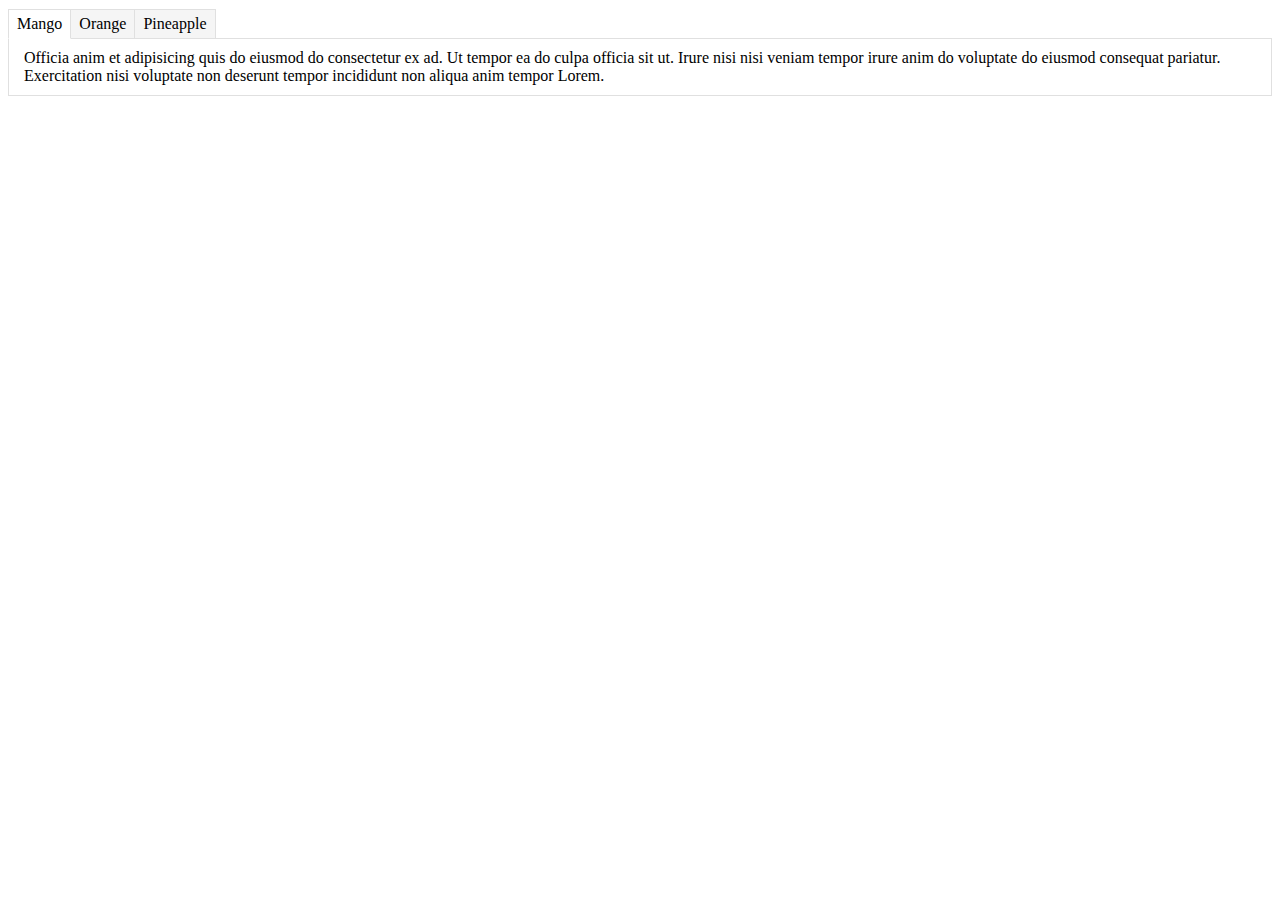
<file: Task1/index.html>
<!DOCTYPE html>
<html lang="en">
  <head>
    <meta charset="UTF-8" />
    <meta http-equiv="X-UA-Compatible" content="IE=edge" />
    <meta name="viewport" content="width=device-width, initial-scale=1.0" />
    <link rel="stylesheet" href="style.css" />
    <title>Document</title>
  </head>
  <body>
    <div class="tabs">
      <input type="radio" name="tab-btn" id="tab-btn-1" value="" checked />
      <label for="tab-btn-1">Mango</label>
      <input type="radio" name="tab-btn" id="tab-btn-2" value="" />
      <label for="tab-btn-2">Orange</label>
      <input type="radio" name="tab-btn" id="tab-btn-3" value="" />
      <label for="tab-btn-3">Pineapple</label>
      <div id="content-1">
        Officia anim et adipisicing quis do eiusmod do consectetur ex ad. Ut
        tempor ea do culpa officia sit ut. Irure nisi nisi veniam tempor irure
        anim do voluptate do eiusmod consequat pariatur. Exercitation nisi
        voluptate non deserunt tempor incididunt non aliqua anim tempor Lorem.
      </div>
      <div id="content-2">
        Elit ullamco nisi magna eu. Commodo deserunt ipsum ea aliquip pariatur
        occaecat ut eu consectetur. Cupidatat veniam labore mollit fugiat elit
        aute elit nulla. Cupidatat qui sit elit nulla ipsum enim voluptate ea in
        veniam id labore elit. Do sit ipsum Lorem ex esse Lorem est laborum sint
        proident. In nulla id proident laboris eu ullamco deserunt culpa
        reprehenderit. Exercitation cillum aliquip fugiat esse cillum dolor
        ullamco dolore exercitation Lorem ad.
      </div>
      <div id="content-3">
        Sit excepteur tempor est nisi eu est minim consectetur sit sint anim
        laborum velit. Dolore exercitation eiusmod ex anim cupidatat ipsum
        aliqua occaecat. Dolor do reprehenderit cupidatat ullamco fugiat id
        dolore officia anim elit est eiusmod. Duis velit magna sint dolore nulla
        minim nulla.
      </div>
    </div>
  </body>
</html>
</file>
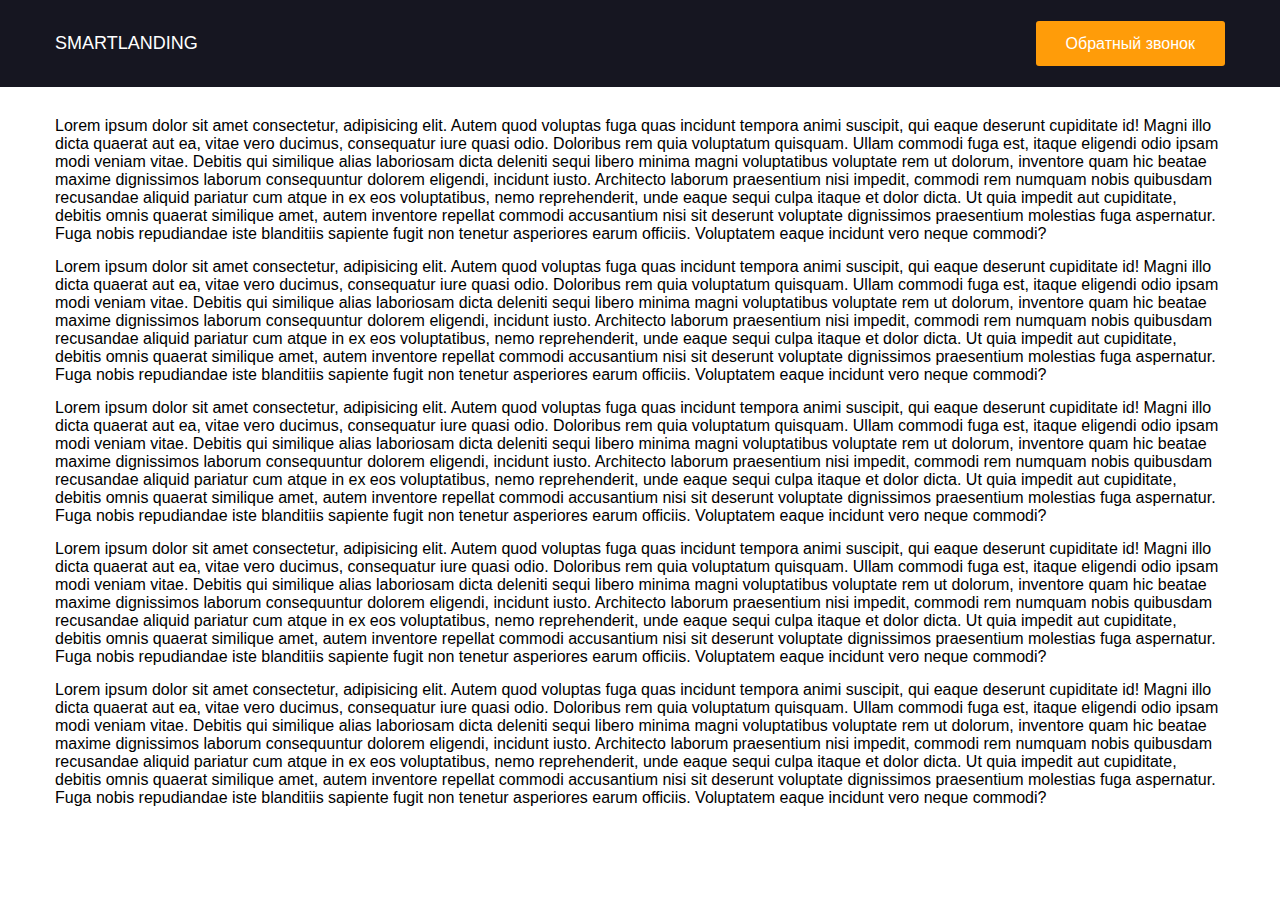
<file: Task2/index.html>
<!DOCTYPE html>
<html lang="ru">
  <head>
    <meta charset="UTF-8" />
    <meta name="viewport" content="width=device-width, initial-scale=1.0" />
    <title>Модальное окно с использованием jQuery</title>
    <link rel="stylesheet" href="style.css" />
  </head>

  <body>
    <header class="header">
      <div class="header__inner">
        <div class="header__logo">
          <p>Smartlanding</p>
        </div>
        <div class="header__buttons">
          <button id="callback-button" class="header__button">
            Обратный звонок
          </button>
        </div>
      </div>
    </header>
    <div class="content">
      <p>
        Lorem ipsum dolor sit amet consectetur, adipisicing elit. Autem quod
        voluptas fuga quas incidunt tempora animi suscipit, qui eaque deserunt
        cupiditate id! Magni illo dicta quaerat aut ea, vitae vero ducimus,
        consequatur iure quasi odio. Doloribus rem quia voluptatum quisquam.
        Ullam commodi fuga est, itaque eligendi odio ipsam modi veniam vitae.
        Debitis qui similique alias laboriosam dicta deleniti sequi libero
        minima magni voluptatibus voluptate rem ut dolorum, inventore quam hic
        beatae maxime dignissimos laborum consequuntur dolorem eligendi,
        incidunt iusto. Architecto laborum praesentium nisi impedit, commodi rem
        numquam nobis quibusdam recusandae aliquid pariatur cum atque in ex eos
        voluptatibus, nemo reprehenderit, unde eaque sequi culpa itaque et dolor
        dicta. Ut quia impedit aut cupiditate, debitis omnis quaerat similique
        amet, autem inventore repellat commodi accusantium nisi sit deserunt
        voluptate dignissimos praesentium molestias fuga aspernatur. Fuga nobis
        repudiandae iste blanditiis sapiente fugit non tenetur asperiores earum
        officiis. Voluptatem eaque incidunt vero neque commodi?
      </p>
      <p>
        Lorem ipsum dolor sit amet consectetur, adipisicing elit. Autem quod
        voluptas fuga quas incidunt tempora animi suscipit, qui eaque deserunt
        cupiditate id! Magni illo dicta quaerat aut ea, vitae vero ducimus,
        consequatur iure quasi odio. Doloribus rem quia voluptatum quisquam.
        Ullam commodi fuga est, itaque eligendi odio ipsam modi veniam vitae.
        Debitis qui similique alias laboriosam dicta deleniti sequi libero
        minima magni voluptatibus voluptate rem ut dolorum, inventore quam hic
        beatae maxime dignissimos laborum consequuntur dolorem eligendi,
        incidunt iusto. Architecto laborum praesentium nisi impedit, commodi rem
        numquam nobis quibusdam recusandae aliquid pariatur cum atque in ex eos
        voluptatibus, nemo reprehenderit, unde eaque sequi culpa itaque et dolor
        dicta. Ut quia impedit aut cupiditate, debitis omnis quaerat similique
        amet, autem inventore repellat commodi accusantium nisi sit deserunt
        voluptate dignissimos praesentium molestias fuga aspernatur. Fuga nobis
        repudiandae iste blanditiis sapiente fugit non tenetur asperiores earum
        officiis. Voluptatem eaque incidunt vero neque commodi?
      </p>
      <p>
        Lorem ipsum dolor sit amet consectetur, adipisicing elit. Autem quod
        voluptas fuga quas incidunt tempora animi suscipit, qui eaque deserunt
        cupiditate id! Magni illo dicta quaerat aut ea, vitae vero ducimus,
        consequatur iure quasi odio. Doloribus rem quia voluptatum quisquam.
        Ullam commodi fuga est, itaque eligendi odio ipsam modi veniam vitae.
        Debitis qui similique alias laboriosam dicta deleniti sequi libero
        minima magni voluptatibus voluptate rem ut dolorum, inventore quam hic
        beatae maxime dignissimos laborum consequuntur dolorem eligendi,
        incidunt iusto. Architecto laborum praesentium nisi impedit, commodi rem
        numquam nobis quibusdam recusandae aliquid pariatur cum atque in ex eos
        voluptatibus, nemo reprehenderit, unde eaque sequi culpa itaque et dolor
        dicta. Ut quia impedit aut cupiditate, debitis omnis quaerat similique
        amet, autem inventore repellat commodi accusantium nisi sit deserunt
        voluptate dignissimos praesentium molestias fuga aspernatur. Fuga nobis
        repudiandae iste blanditiis sapiente fugit non tenetur asperiores earum
        officiis. Voluptatem eaque incidunt vero neque commodi?
      </p>
      <p>
        Lorem ipsum dolor sit amet consectetur, adipisicing elit. Autem quod
        voluptas fuga quas incidunt tempora animi suscipit, qui eaque deserunt
        cupiditate id! Magni illo dicta quaerat aut ea, vitae vero ducimus,
        consequatur iure quasi odio. Doloribus rem quia voluptatum quisquam.
        Ullam commodi fuga est, itaque eligendi odio ipsam modi veniam vitae.
        Debitis qui similique alias laboriosam dicta deleniti sequi libero
        minima magni voluptatibus voluptate rem ut dolorum, inventore quam hic
        beatae maxime dignissimos laborum consequuntur dolorem eligendi,
        incidunt iusto. Architecto laborum praesentium nisi impedit, commodi rem
        numquam nobis quibusdam recusandae aliquid pariatur cum atque in ex eos
        voluptatibus, nemo reprehenderit, unde eaque sequi culpa itaque et dolor
        dicta. Ut quia impedit aut cupiditate, debitis omnis quaerat similique
        amet, autem inventore repellat commodi accusantium nisi sit deserunt
        voluptate dignissimos praesentium molestias fuga aspernatur. Fuga nobis
        repudiandae iste blanditiis sapiente fugit non tenetur asperiores earum
        officiis. Voluptatem eaque incidunt vero neque commodi?
      </p>
      <p>
        Lorem ipsum dolor sit amet consectetur, adipisicing elit. Autem quod
        voluptas fuga quas incidunt tempora animi suscipit, qui eaque deserunt
        cupiditate id! Magni illo dicta quaerat aut ea, vitae vero ducimus,
        consequatur iure quasi odio. Doloribus rem quia voluptatum quisquam.
        Ullam commodi fuga est, itaque eligendi odio ipsam modi veniam vitae.
        Debitis qui similique alias laboriosam dicta deleniti sequi libero
        minima magni voluptatibus voluptate rem ut dolorum, inventore quam hic
        beatae maxime dignissimos laborum consequuntur dolorem eligendi,
        incidunt iusto. Architecto laborum praesentium nisi impedit, commodi rem
        numquam nobis quibusdam recusandae aliquid pariatur cum atque in ex eos
        voluptatibus, nemo reprehenderit, unde eaque sequi culpa itaque et dolor
        dicta. Ut quia impedit aut cupiditate, debitis omnis quaerat similique
        amet, autem inventore repellat commodi accusantium nisi sit deserunt
        voluptate dignissimos praesentium molestias fuga aspernatur. Fuga nobis
        repudiandae iste blanditiis sapiente fugit non tenetur asperiores earum
        officiis. Voluptatem eaque incidunt vero neque commodi?
      </p>
    </div>

    <div class="modal" id="modal-1">
      <div class="modal__content">
        <button class="modal__close-button">
          <img src="./img/close.svg" width="12" alt="" />
        </button>
        <h1 class="modal__title">Контент для примера</h1>
      </div>
    </div>

    <script src="https://ajax.googleapis.com/ajax/libs/jquery/3.5.1/jquery.min.js"></script>
    <script src="app.js"></script>
  </body>
</html>
</file>
<file: Task1/style.css>
.tabs {
  font-size: 0;
}

.tabs > input[type='radio'] {
  display: none;
}

.tabs > div {
  display: none;
  border: 1px solid #e0e0e0;
  padding: 10px 15px;
  font-size: 16px;
}

#tab-btn-1:checked ~ #content-1,
#tab-btn-2:checked ~ #content-2,
#tab-btn-3:checked ~ #content-3 {
  display: block;
}

.tabs > label {
  display: inline-block;
  text-align: center;
  vertical-align: middle;
  user-select: none;
  background-color: #f5f5f5;
  border: 1px solid #e0e0e0;
  padding: 2px 8px;
  font-size: 16px;
  line-height: 1.5;
  transition: color 0.15s ease-in-out, background-color 0.15s ease-in-out;
  cursor: pointer;
  position: relative;
  top: 1px;
}

.tabs > label:not(:first-of-type) {
  border-left: none;
}

.tabs > input[type='radio']:checked + label {
  background-color: #fff;
  border-bottom: 1px solid #fff;
}
</file>
<file: Task2/style.css>
html,
body {
  margin: 0;
  padding: 0;
  font: 16px 'Tahoma', sans-serif;
}

* {
  -webkit-box-sizing: border-box;
  box-sizing: border-box;
}

.content {
  width: 100%;
  max-width: 1200px;
  margin: 0 auto;
  padding: 15px;
}

.content p {
  margin: 15px 0;
}

.hidden {
  overflow: hidden;
}

.header {
  width: 100%;
  background: #161621;
  padding: 15px 0;
}

.header__inner {
  width: 100%;
  max-width: 1200px;
  padding: 0 15px;
  margin: 0 auto;
  display: -webkit-box;
  display: -ms-flexbox;
  display: flex;
  -ms-flex-wrap: wrap;
  flex-wrap: wrap;
  -webkit-box-pack: justify;
  -ms-flex-pack: justify;
  justify-content: space-between;
  -webkit-box-align: center;
  -ms-flex-align: center;
  align-items: center;
}

.header__logo p {
  color: #fff;
  font-size: 1.125rem;
  text-transform: uppercase;
}

.header__button {
  background: #ff9c09;
  border: none;
  color: #fff;
  font: 16px 'Tahoma', sans-serif;
  outline: none;
  height: 45px;
  border-radius: 3px;
  padding: 0 30px;
  cursor: pointer;
  -webkit-transition: 0.3s;
  transition: 0.3s;
  outline: none;
  margin-left: 15px;
}

.header__button:hover {
  background: #4545b5;
  -webkit-transition: 0.3s;
  transition: 0.3s;
}

.modal {
  position: absolute;
  visibility: hidden;
  opacity: 0;
  -webkit-transition: 0.3s;
  transition: 0.3s;
  top: -1000px;
  right: 0;
  bottom: 0;
  left: 0;
  z-index: 1000;
  background: rgba(0, 0, 0, 0.9);
  display: -webkit-box;
  display: -ms-flexbox;
  display: flex;
  -webkit-box-pack: center;
  -ms-flex-pack: center;
  justify-content: center;
  -webkit-box-align: start;
  -ms-flex-align: start;
  align-items: flex-start;
  overflow-y: scroll;
  padding: 60px 15px;
}

.modal_active {
  position: fixed;
  top: 0;
  visibility: visible;
  opacity: 1;
  -webkit-transition: 0.3s;
  transition: 0.3s;
}

.modal__content {
  width: 100%;
  max-width: 500px;
  padding: 50px;
  background: #f9f9f9;
  -webkit-box-shadow: 0 5px 15px black;
  box-shadow: 0 5px 15px black;
  border-radius: 3px;
  position: relative;
}

.modal__close-button {
  background: #ff0000;
  height: 30px;
  width: 30px;
  display: -webkit-box;
  display: -ms-flexbox;
  display: flex;
  -webkit-box-pack: center;
  -ms-flex-pack: center;
  justify-content: center;
  -webkit-box-align: center;
  -ms-flex-align: center;
  align-items: center;
  border: none;
  position: absolute;
  right: 0;
  top: 0;
  background: none;
  cursor: pointer;
  -webkit-transition: 0.3s;
  transition: 0.3s;
  outline: none;
}

.modal__close-button:hover {
  -webkit-transition: 0.3s;
  transition: 0.3s;
  -webkit-transform: rotate(180deg);
  transform: rotate(180deg);
}

.modal__title {
  font-size: 1.8rem;
  text-transform: uppercase;
  margin: 0 0 15px;
}

.modal__description {
  font-size: 1.125rem;
}
</file>
